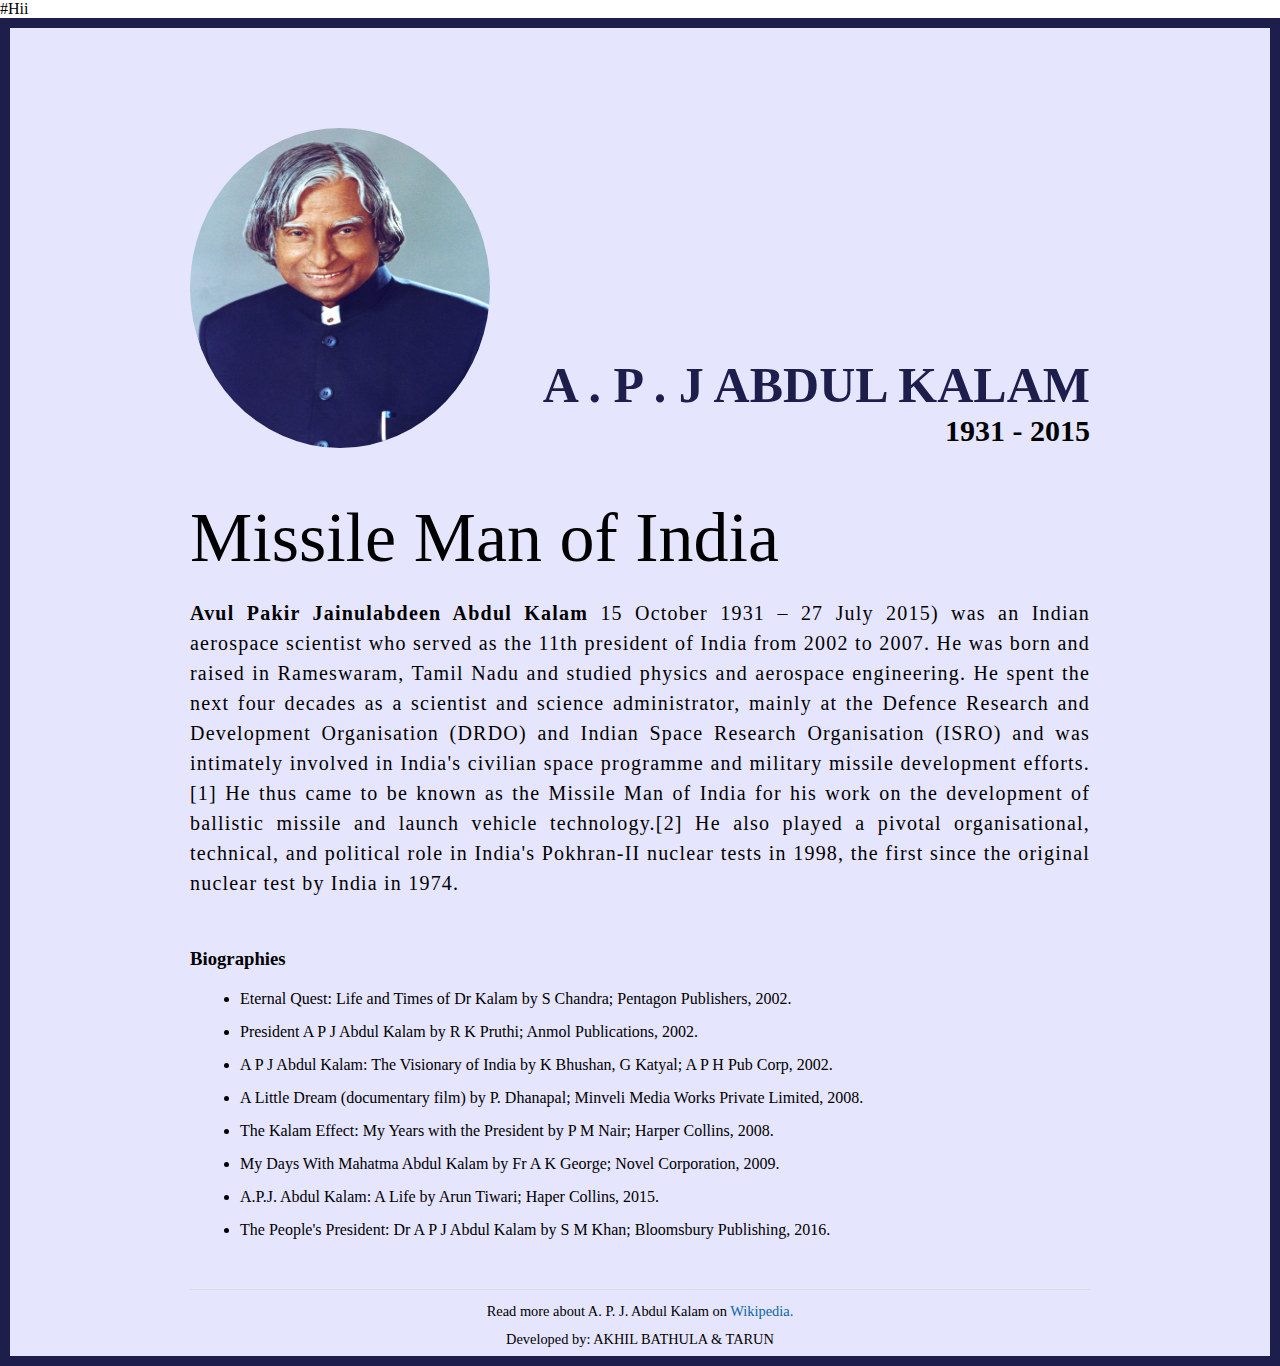
<file: index.html>
#Hii
<!DOCTYPE html>
<html lang="en">
  <head>
    <meta charset="UTF-8" />

    <meta http-equiv="X-UA-Compatible" content="IE=edge" />

    <meta name="viewport" content="width=device-width, initial-scale=1.0" />
    <title>The Tribute Website | A.P. J Abdul Kalam</title>
    <link rel="stylesheet" href="style.css" />
  </head>
  <body>
    <div class="container">
      <div class="content">
        <section class="top_section">
          <div class="image_container">
            <img src="./apj.jpg" alt="tribute" />
          </div>
          <div>
            <h1>A . P . J Abdul Kalam</h1>
            <h4>1931 - 2015</h4>
          </div>
        </section>
        <section class="about_section">
          <h2>Missile Man of India</h2>
          <p>
            <b>Avul Pakir Jainulabdeen Abdul Kalam</b> 15 October 1931 – 27 July
            2015) was an Indian aerospace scientist who served as the 11th
            president of India from 2002 to 2007. He was born and raised in
            Rameswaram, Tamil Nadu and studied physics and aerospace
            engineering. He spent the next four decades as a scientist and
            science administrator, mainly at the Defence Research and
            Development Organisation (DRDO) and Indian Space Research
            Organisation (ISRO) and was intimately involved in India's civilian
            space programme and military missile development efforts.[1] He thus
            came to be known as the Missile Man of India for his work on the
            development of ballistic missile and launch vehicle
            technology.[2] He also played a pivotal organisational,
            technical, and political role in India's Pokhran-II nuclear tests in
            1998, the first since the original nuclear test by India in 1974.
          </p>
        </section>
        <section class="biography_section">
          <h3>Biographies</h3>
          <ul>
            <li>
              Eternal Quest: Life and Times of Dr Kalam by S Chandra; Pentagon
              Publishers, 2002.
            </li>
            <li>
              President A P J Abdul Kalam by R K Pruthi; Anmol Publications,
              2002.
            </li>
            <li>
              A P J Abdul Kalam: The Visionary of India by K Bhushan, G Katyal;
              A P H Pub Corp, 2002.
            </li>
            <li>
              A Little Dream (documentary film) by P. Dhanapal; Minveli Media
              Works Private Limited, 2008.
            </li>
            <li>
              The Kalam Effect: My Years with the President by P M Nair; Harper
              Collins, 2008.
            </li>
            <li>
              My Days With Mahatma Abdul Kalam by Fr A K George; Novel
              Corporation, 2009.
            </li>
            <li>
              A.P.J. Abdul Kalam: A Life by Arun Tiwari; Haper Collins, 2015.
            </li>
            <li>
              The People's President: Dr A P J Abdul Kalam by S M Khan;
              Bloomsbury Publishing, 2016.
            </li>
          </ul>
        </section>
        <footer>
            <p>
              Read more about A. P. J. Abdul Kalam on
              <a href="https://en.wikipedia.org/wiki/A._P._J._Abdul_Kalam">Wikipedia.</a>
            </p>
            <p>Developed by: AKHIL BATHULA & TARUN </p>

          </footer>

      </div>
    </div>
  </body>
</html>
</file>
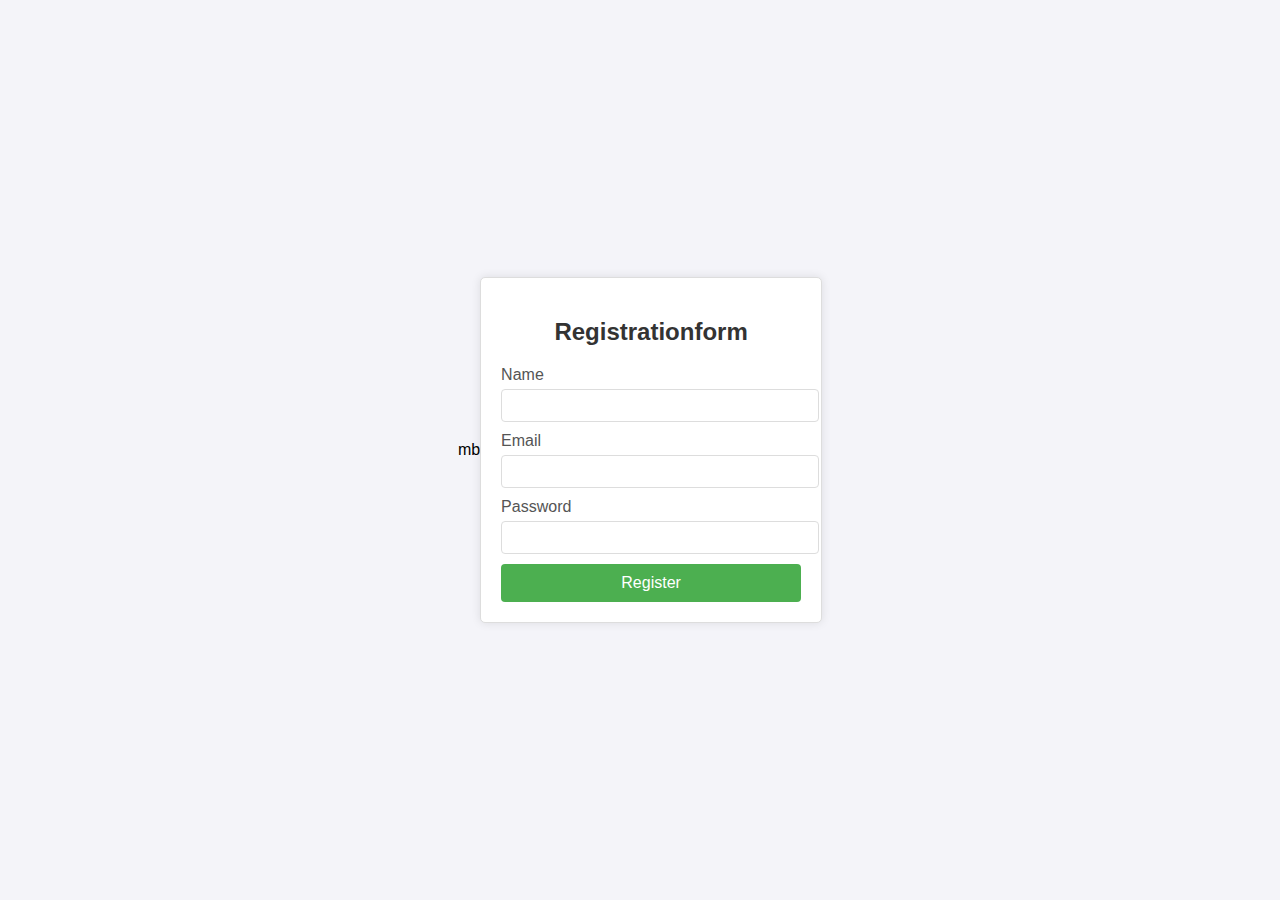
<file: userregistrationform.html>
<!DOCTYPE html>
<html lang="en">
<head>
  <meta charset="UTF-8">
  <meta name="viewport" content="width=device-width, initial-scale=1.0">
mb  <title> Registration Form</title>
  <style>
    body {
      font-family: Arial, sans-serif;
      display: flex;
      justify-content: center;
      align-items: center;
      height: 100vh;
      margin: 0;
      background-color: #f4f4f9;
    }
    .registration-form {
      width: 300px;
      padding: 20px;
      border: 1px solid #ddd;
      border-radius: 5px;
      background-color: #fff;
      box-shadow: 0px 0px 10px rgba(0, 0, 0, 0.1);
    }
    .registration-form h2 {
      margin-bottom: 20px;
      text-align: center;
      color: #333;
    }
    .registration-form label {
      display: block;
      margin-bottom: 5px;
      color: #555;
    }
    .registration-form input[type="text"],
    .registration-form input[type="email"],
    .registration-form input[type="password"] {
      width: 100%;
      padding: 8px;
      margin-bottom: 10px;
      border: 1px solid #ddd;
      border-radius: 4px;
    }
    .registration-form button {
      width: 100%;
      padding: 10px;
      background-color: #4CAF50;
      color: #fff;
      border: none;
      border-radius: 4px;
      cursor: pointer;
      font-size: 16px;
    }
    .registration-form button:hover {
      background-color: #45a049;
    }
  </style>
</head>
<body>

  <div class="registration-form">
    <h2>Registrationform</h2>
    <form action="/submit_registration" method="POST">
      <label for="name">Name</label>
      <input type="text" id="name" name="name" required>

      <label for="email">Email</label>
      <input type="email" id="email" name="email" required>

      <label for="password">Password</label>
      <input type="password" id="password" name="password" required>

      <button type="submit">Register</button>
    </form>
  </div>

</body>
</html>
</file>
<file: style.css>
* {
    margin: 0;
    padding: 0;
    box-sizing: border-box;
  }
  
  .container {
    background-color: #e5e5fd;
    min-height: 100vh;
    border: 10px solid #1d1e4c;
  }
  
  .content {
    max-width: 900px;
    margin: 0 auto;
  }
  .top_section {
    margin-top: 100px;
    display: flex;
    justify-content: space-between;
    align-items: flex-end;
  }
  .top_section h1 {
    font-size: 50px;
    font-weight: bold;
    color: #1d1e4c;
    text-transform: uppercase;
  }
  .top_section h4 {
    font-size: 30px;
    text-align: end;
  }
  
  .image_container {
    border-radius: 50%;
    overflow: hidden;
  }
  
  .image_container,
  img {
    width: 300px;
    height: 320px;
  }
  .about_section {
    margin-top: 50px;
  }
  .about_section h2 {
    font-size: 70px;
    font-weight: 400;
    margin-bottom: 20px;
  }
  .about_section p {
    font-size: 20px;
    line-height: 30px;
    letter-spacing: 1.2px;
    text-align: justify;
  }
  .biography_section {
    margin: 50px 0;
  }
  .biography_section h3 {
    margin-bottom: 20px;
  }
  .biography_section ul {
    margin-left: 50px;
  }
  .biography_section li {
    margin-bottom: 15px;
  }
  
  footer {
    margin-top: 20px;
    padding-top: 10px;
    border-top: 1px solid #ddd;
    font-size: 0.9em;
    color: #000000;
    text-align: center;
    line-height: 1.6; 
  }
  
  footer p {
    margin-bottom: 5px;
  }
  
  footer a {
    color: #0964a5;
    text-decoration: none;
  }
  
  footer a:hover {
    text-decoration: underline;
  }
</file>
